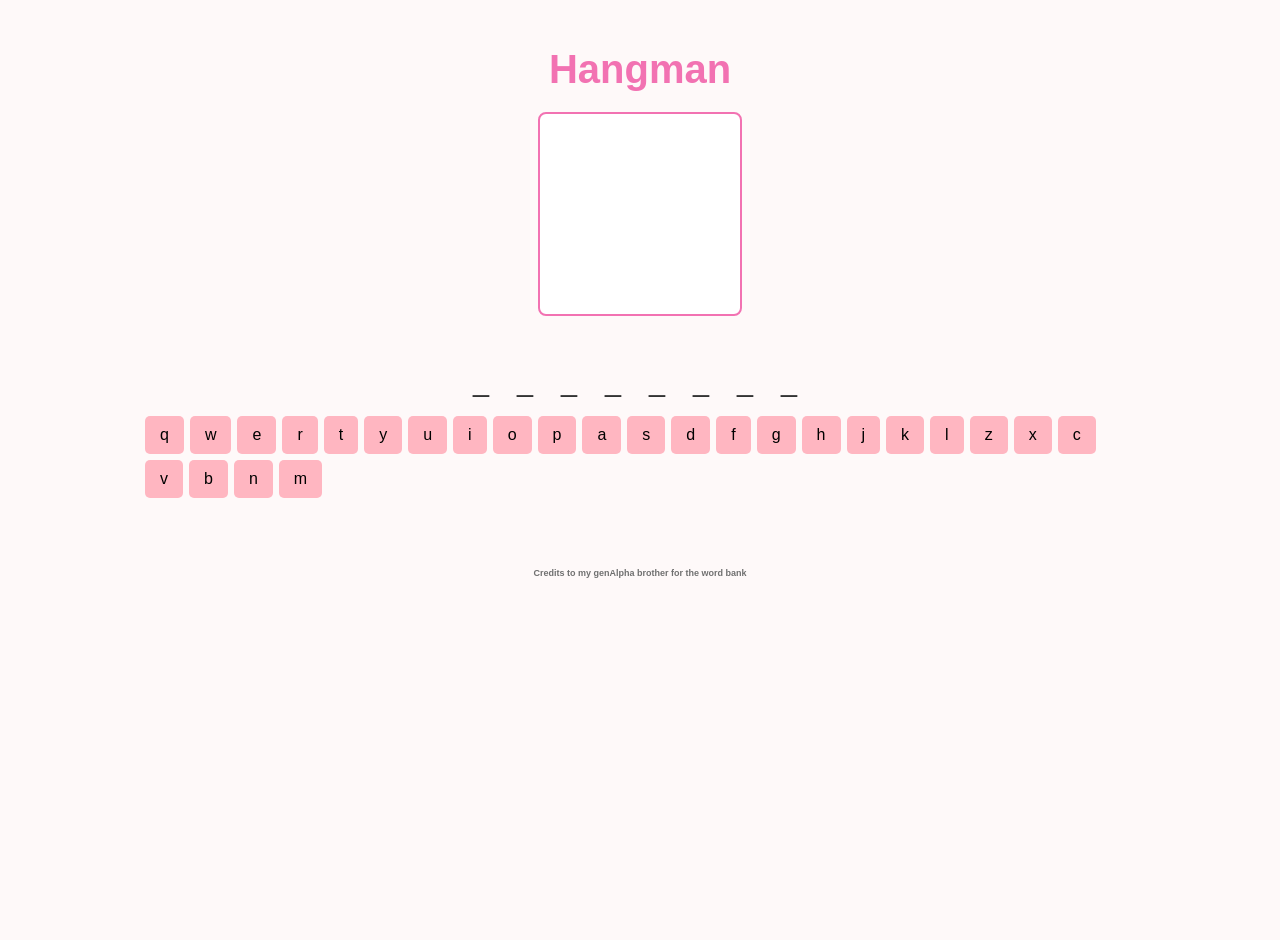
<file: index.html>
<!DOCTYPE html>
<html lang="en">
  <head>
    <meta charset="UTF-8" />
    <meta name="viewport" content="width=device-width, initial-scale=1.0" />
    <title>Hangman Game</title>
    <link rel="stylesheet" href="style.css" />
  </head>
  <body>
    <h1>Hangman</h1>
    <canvas id="hangmanCanvas" width="200" height="200"></canvas>

    <p id="wordDisplay"></p>
    <div id="letterButtons"></div>
    <div id="letterBank"></div>

    <p id="message"></p>
    <button id="restartBtn" style="display: none; color: cadetblue">
      Play Again
    </button>
    <div id="resultBox" class="hidden">
      <p id="resultMessage"></p>
      <button onclick="restartGame()">Play Again</button>
    </div>

    <script src="script.js"></script>
  </body>
  <h5 id="text1">Credits to my genAlpha brother for the word bank</h5>
</html>
</file>
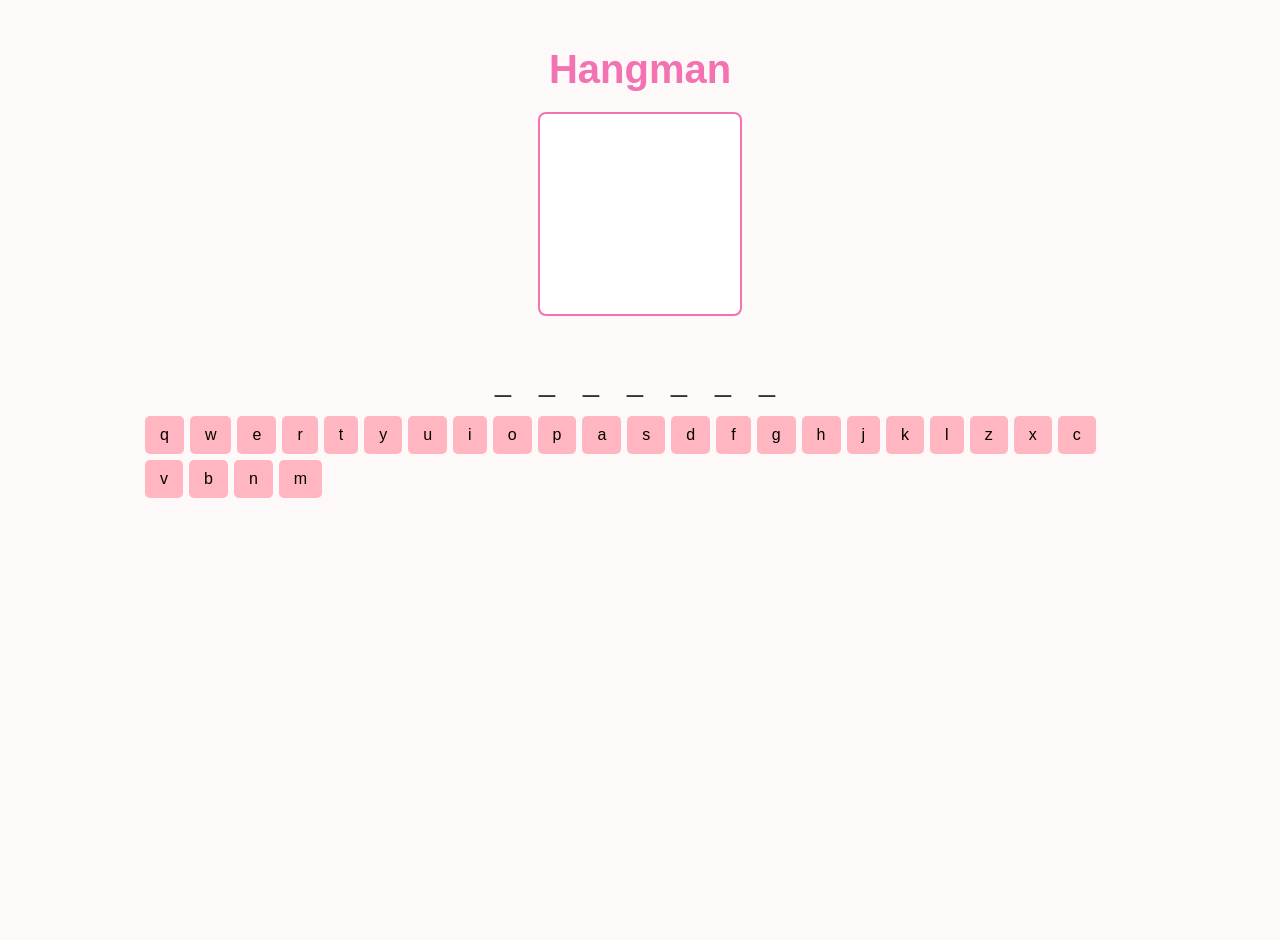
<file: hangmanweb/index.html>
<!DOCTYPE html>
<html lang="en">
  <head>
    <meta charset="UTF-8" />
    <meta name="viewport" content="width=device-width, initial-scale=1.0" />
    <title>Hangman Game</title>
    <link rel="stylesheet" href="style.css" />
  </head>
  <body>
    <h1>Hangman</h1>
    <canvas id="hangmanCanvas" width="200" height="200"></canvas>

    <p id="wordDisplay"></p>
    <div id="letterButtons"></div>
    <div id="letterBank"></div>

    <p id="message"></p>
    <button id="restartBtn" style="display: none; color: cadetblue">
      Play Again
    </button>
    <div id="resultBox" class="hidden">
        <p id="resultMessage"></p>
        <button onclick="restartGame()">Play Again</button>
      </div>
      
    <script src="script.js"></script>
  </body>
</html>
</file>
<file: style.css>
body {
    font-family: 'Segoe UI', Tahoma, Geneva, Verdana, sans-serif;
    background-color: #fef9f9;
    color: #333;
    display: flex;
    flex-direction: column;
    align-items: center;
    justify-content: flex-start;
    min-height: 100vh;
    margin: 0;
    padding: 20px;
}

h1 {
    color: #f272b2; /* Pretty pink title */
    font-size: 2.5rem;
    margin-bottom: 20px;
}
h5{
    font-size: xx-small;
    color: #707070;
}
#hangmanCanvas {
    border: 2px solid #f272b2;
    background-color: white;
    border-radius: 8px;
    margin-bottom: 20px;
}

#wordDisplay {
    font-size: 1.8rem;
    letter-spacing: 10px;
    margin-bottom: 15px;
}

#letterBank {
    font-size: 1.1rem;
    color: #555;
    margin-bottom: 20px;
    margin-right: 122px;
    margin-left: 122px;
}

button {
    background-color: #ffb6c1;
    border: none;
    padding: 10px 15px;
    font-size: 1rem;
    border-radius: 5px;
    cursor: pointer;
    margin: 3px;
    transition: 0.2s;
}

button:hover {
    background-color: #ff9bb0;
}

button:disabled {
    background-color: #ddd;
    cursor: not-allowed;
}
#resultBox {
    position: fixed;
    top: 50%;
    left: 50%;
    transform: translate(-50%, -50%);
    background: #ffe6f0;
    border: 3px solid #d63384;
    padding: 20px;
    border-radius: 15px;
    text-align: center;
    font-family: Arial, sans-serif;
    font-size: 20px;
    color: #d63384;
    box-shadow: 0 0 15px rgba(0,0,0,0.3);
  }
  
  .hidden {
    display: none;
  }
  
  #resultBox button {
    margin-top: 10px;
    padding: 10px 20px;
    background: #d63384;
    border: none;
    color: white;
    font-weight: bold;
    border-radius: 10px;
    cursor: pointer;
  }
  
  #resultBox button:hover {
    background: #b02568;
  }
</file>
<file: hangmanweb/style.css>
body {
    font-family: 'Segoe UI', Tahoma, Geneva, Verdana, sans-serif;
    background-color: #fef9f9;
    color: #333;
    display: flex;
    flex-direction: column;
    align-items: center;
    justify-content: flex-start;
    min-height: 100vh;
    margin: 0;
    padding: 20px;
}

h1 {
    color: #f272b2; /* Pretty pink title */
    font-size: 2.5rem;
    margin-bottom: 20px;
}

#hangmanCanvas {
    border: 2px solid #f272b2;
    background-color: white;
    border-radius: 8px;
    margin-bottom: 20px;
}

#wordDisplay {
    font-size: 1.8rem;
    letter-spacing: 10px;
    margin-bottom: 15px;
}

#letterBank {
    font-size: 1.1rem;
    color: #555;
    margin-bottom: 20px;
    margin-right: 122px;
    margin-left: 122px;
}

button {
    background-color: #ffb6c1;
    border: none;
    padding: 10px 15px;
    font-size: 1rem;
    border-radius: 5px;
    cursor: pointer;
    margin: 3px;
    transition: 0.2s;
}

button:hover {
    background-color: #ff9bb0;
}

button:disabled {
    background-color: #ddd;
    cursor: not-allowed;
}
#resultBox {
    position: fixed;
    top: 50%;
    left: 50%;
    transform: translate(-50%, -50%);
    background: #ffe6f0;
    border: 3px solid #d63384;
    padding: 20px;
    border-radius: 15px;
    text-align: center;
    font-family: Arial, sans-serif;
    font-size: 20px;
    color: #d63384;
    box-shadow: 0 0 15px rgba(0,0,0,0.3);
  }
  
  .hidden {
    display: none;
  }
  
  #resultBox button {
    margin-top: 10px;
    padding: 10px 20px;
    background: #d63384;
    border: none;
    color: white;
    font-weight: bold;
    border-radius: 10px;
    cursor: pointer;
  }
  
  #resultBox button:hover {
    background: #b02568;
  }
</file>
